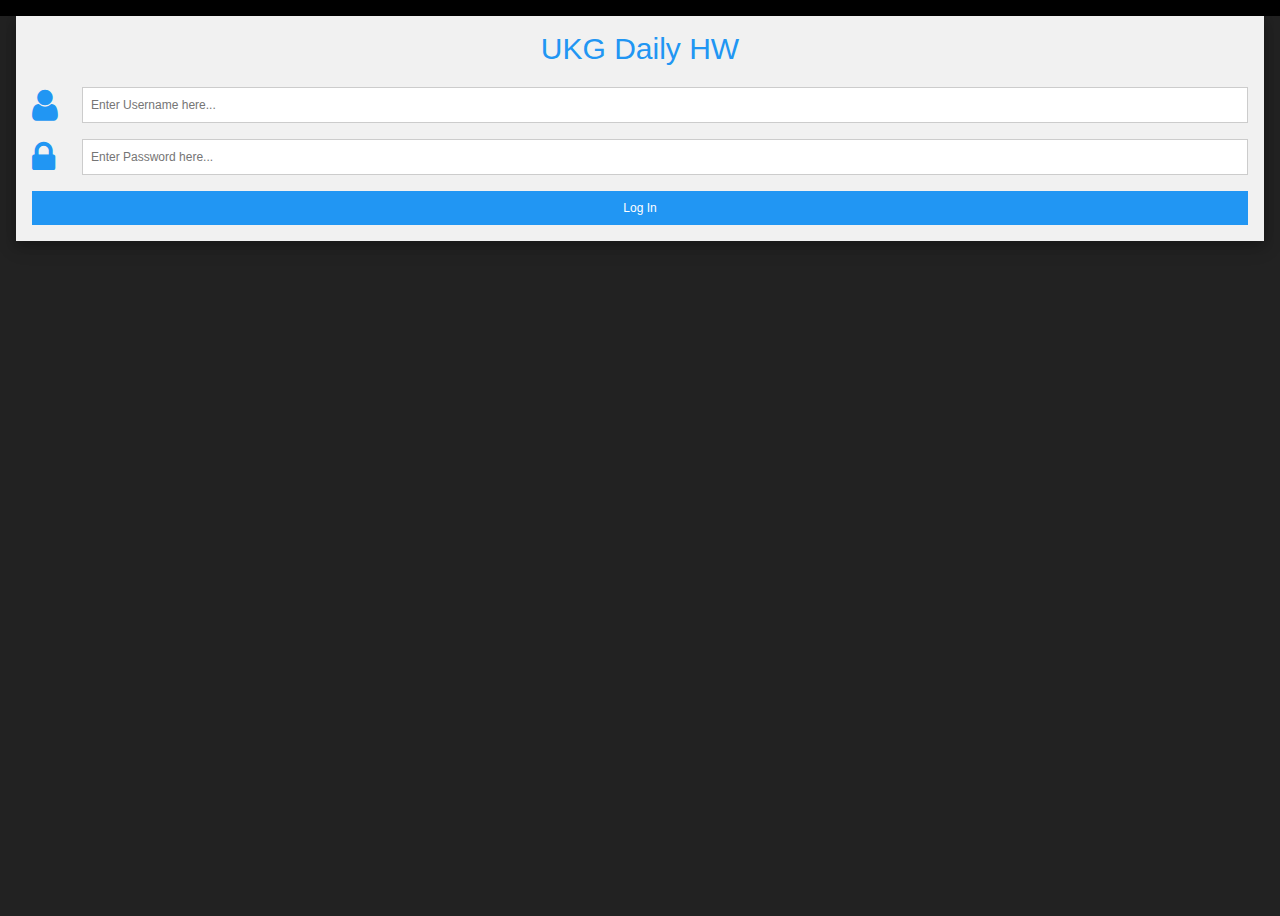
<file: index.html>
<!DOCTYPE html>
<html lang="en">
<head>
	<meta charset="UTF-8">
	<meta name="viewport" content="width=device-width, initial-scale=1.0">
	<title>UKG HW Home</title>

	<link rel="stylesheet" href="https://www.w3schools.com/w3css/4/w3.css"/>
	<link rel="stylesheet" href="https://cdnjs.cloudflare.com/ajax/libs/font-awesome/4.7.0/css/font-awesome.min.css"/>
	<link rel="stylesheet" href="css/swiper.min.css"/>
	<link rel="stylesheet" href="css/pj.css"/>

</head>
<body>

	<form class="w3-container w3-card-4 w3-light-grey w3-text-blue w3-margin" onsubmit="return false">
		<h2 class="w3-center">UKG Daily HW</h2>
		 
		<div class="w3-row w3-section">
		  <div class="w3-col" style="width:50px"><i class="w3-xxlarge fa fa-user"></i></div>
			<div class="w3-rest">
			  <input id="u" class="w3-input w3-border" name="first" type="text" placeholder="Enter Username here...">
			</div>
		</div>
		
		<div class="w3-row w3-section">
		  <div class="w3-col" style="width:50px"><i class="w3-xxlarge fa fa-lock"></i></div>
			<div class="w3-rest">
			  <input id="p" class="w3-input w3-border" name="message" type="password" placeholder="Enter Password here...">
			</div>
		</div>
		
		<button type="submit" class="w3-button w3-block w3-section w3-blue w3-ripple w3-padding">Log In</button>

		<div id="msg" class="w3-panel w3-red w3-display-container">
			<span onclick="this.parentElement.style.display='none'"
			class="w3-button w3-large w3-display-topright">&times;</span>
			<h3>LogIn Error!!</h3>
			<p>The Username or Password that you just entered was incorrect.</p>
		</div>
		
		</form>


	<script src="js/jquery-3.5.1.min.js"></script>
	<script src="js/mad.js"></script>
	<script src="js/pjp.js"></script>
</body>
</html>
</file>
<file: css/pj.css>
body,
html {
	position: relative;
	height: 100%;
	background: #000
}

body {
	background: #222;
	font-family: Helvetica Neue, Helvetica, Arial, sans-serif;
	font-size: 12px;
	color: #fff;
	margin: 0;
	padding: 0
}

* {
	box-sizing: border-box
}

.fixedHead:first-of-type {
	font-size: 2em;
	color: #0ff
}

.fixedHead {
	display: flex;
	flex-direction: column;
	height: 6vh;
	width: 100vw;
	align-items: center;
	justify-content: center;
	font-family: Arial, Helvetica, sans-serif;
	background: #000
}

.swiper-container {
	width: 100%;
	height: 100%;
}

.swiper-slide {
	text-align: center;
	font-size: 18px;
	background: #222;
	display: -webkit-box;
	display: -ms-flexbox;
	display: -webkit-flex;
	display: flex;
	flex-direction: column;
	-webkit-box-pack: center;
	-ms-flex-pack: center;
	-webkit-justify-content: center;
	justify-content: center;
	-webkit-box-align: center;
	-ms-flex-align: center;
	-webkit-align-items: center;
	align-items: center;
	font-weight: 700
}

.swiper-container-v {
	background: #eee
}

.swiper-pagination-h {
	background: #0009;
	color: #fff;
	bottom: 0
}

.vid,
img {
	display: flex;
	height: auto;
	width: auto;
	max-height: 100vh;
	max-width: 100vw;
}

.video-container {
	overflow: hidden;
	position: relative;
	width: 100%
}

.video-container::after {
	padding-top: 56.25%;
	display: block;
	content: ''
}

.video-container iframe {
	position: absolute;
	top: 0;
	left: 0;
	width: 100%;
	height: 100%
}

.msg {
	background: #f08080;
	color: red;
	padding: 1em;
	display: flex;
	width: 100%
}
</file>
